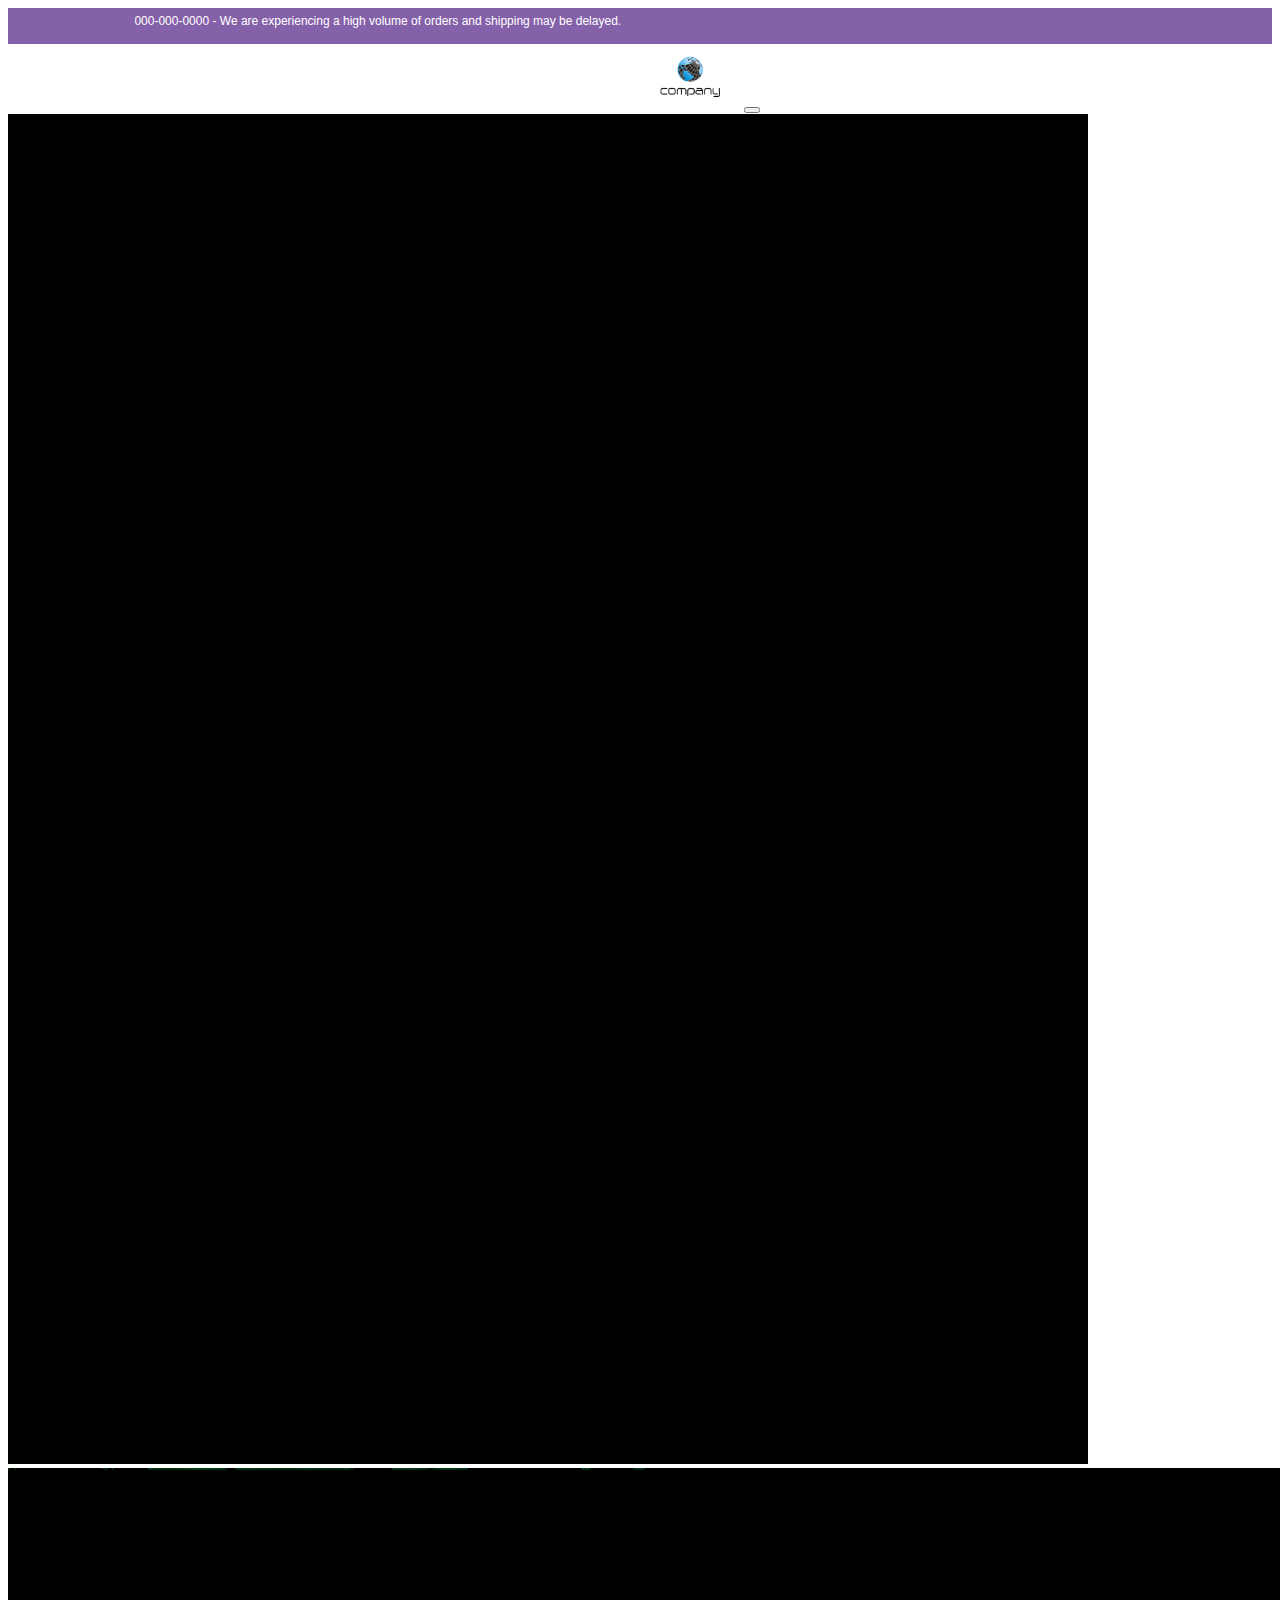
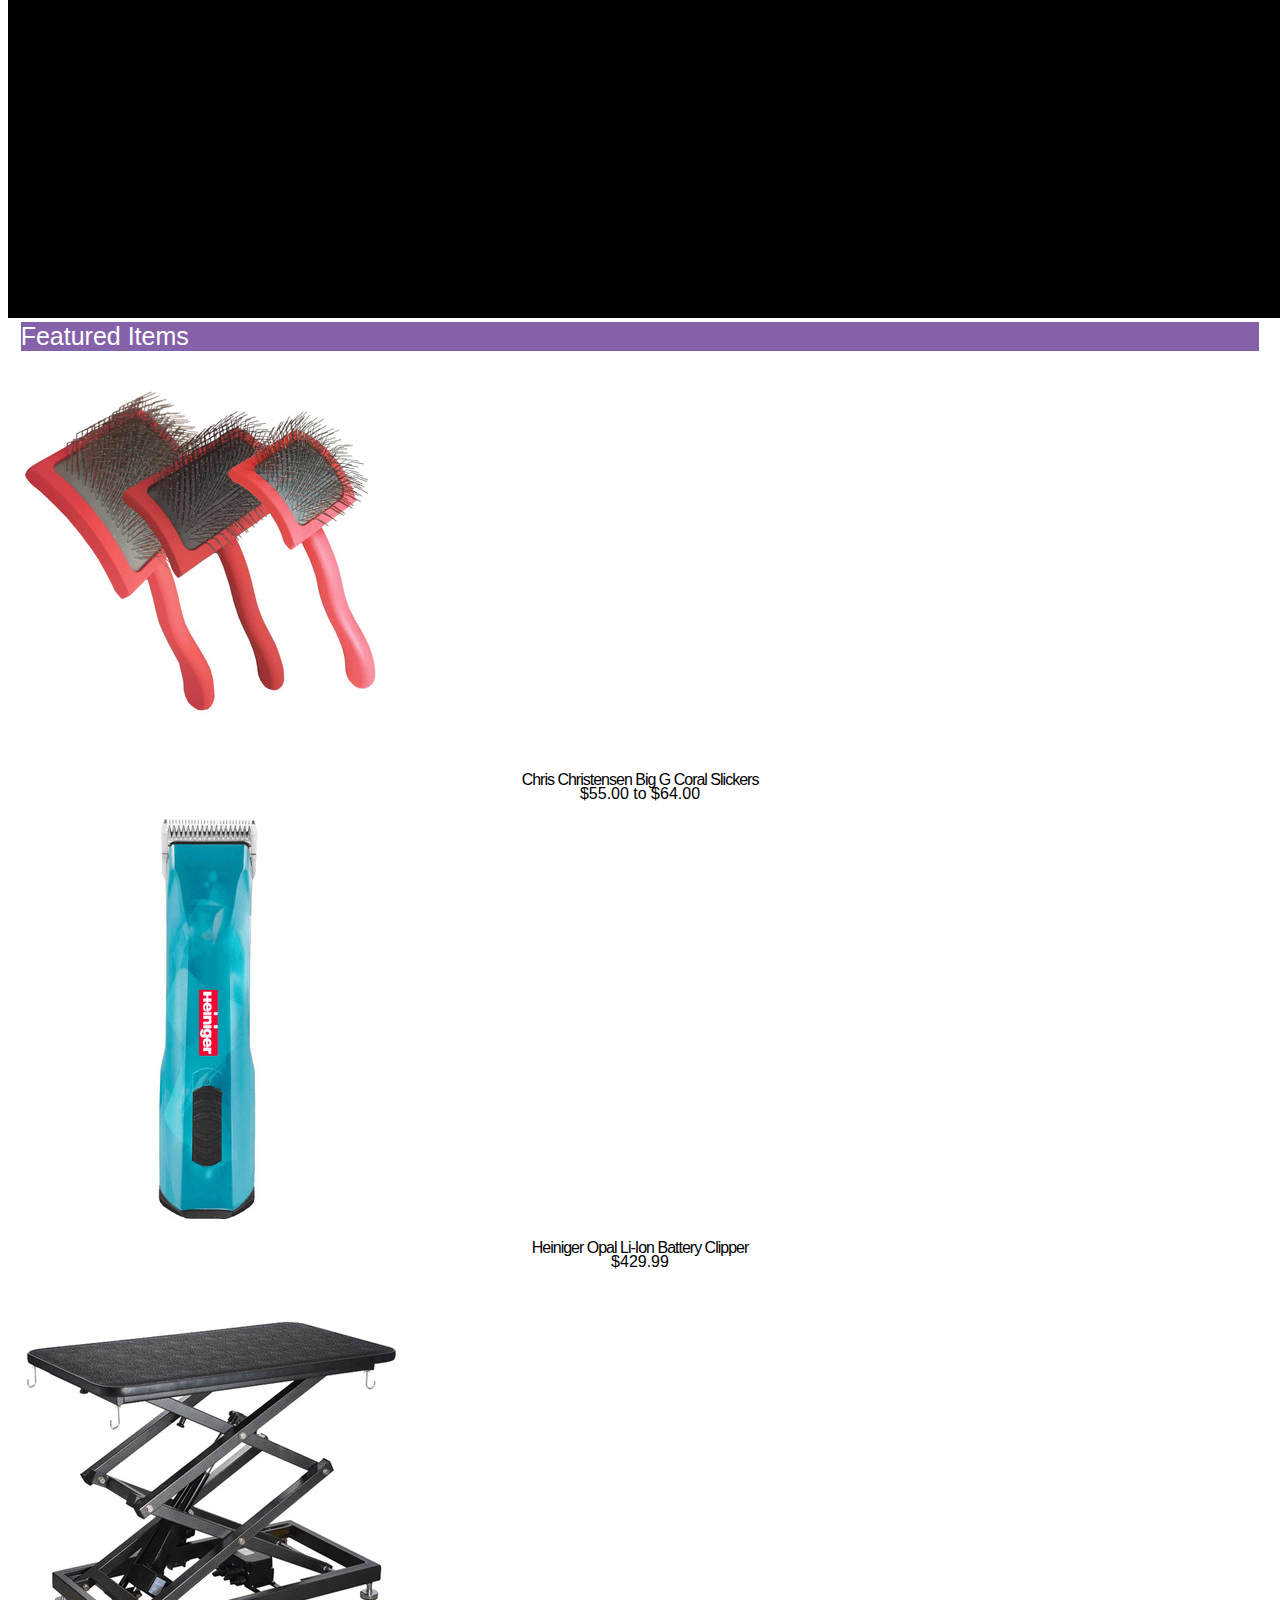
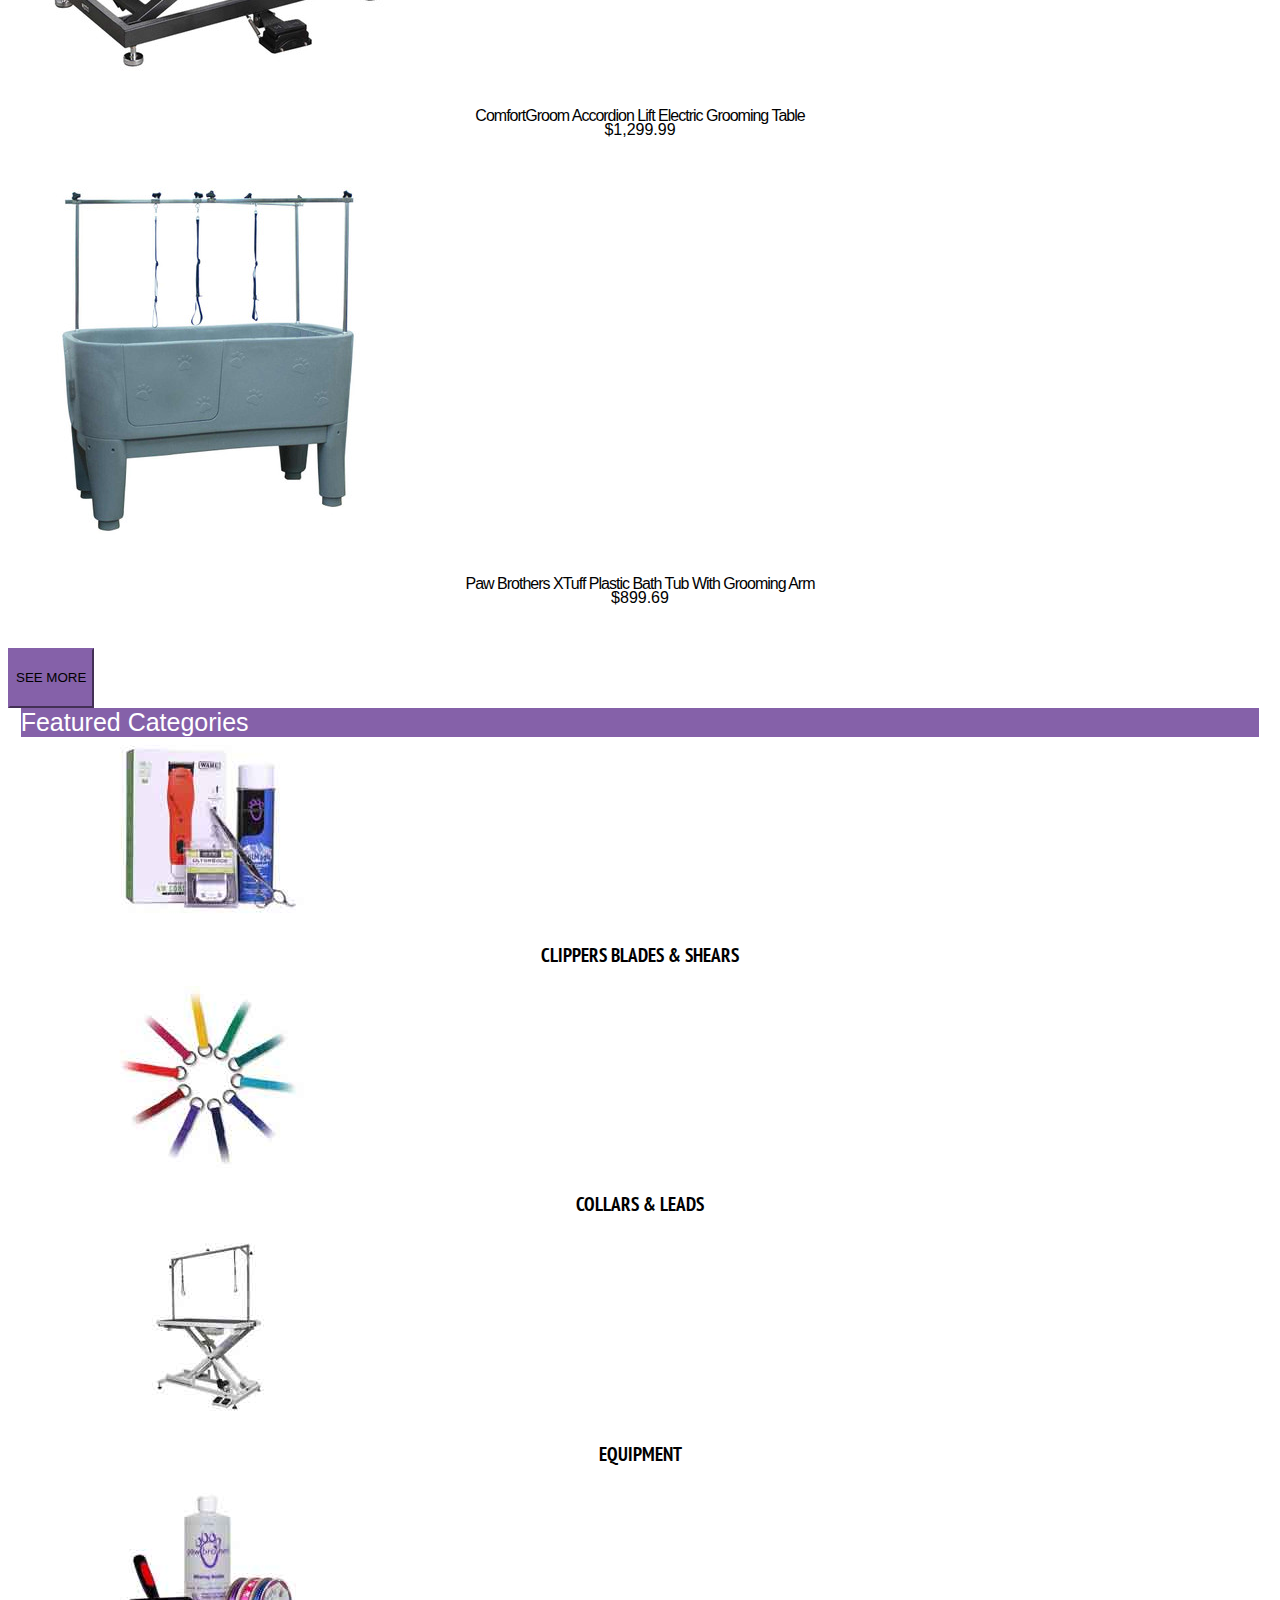
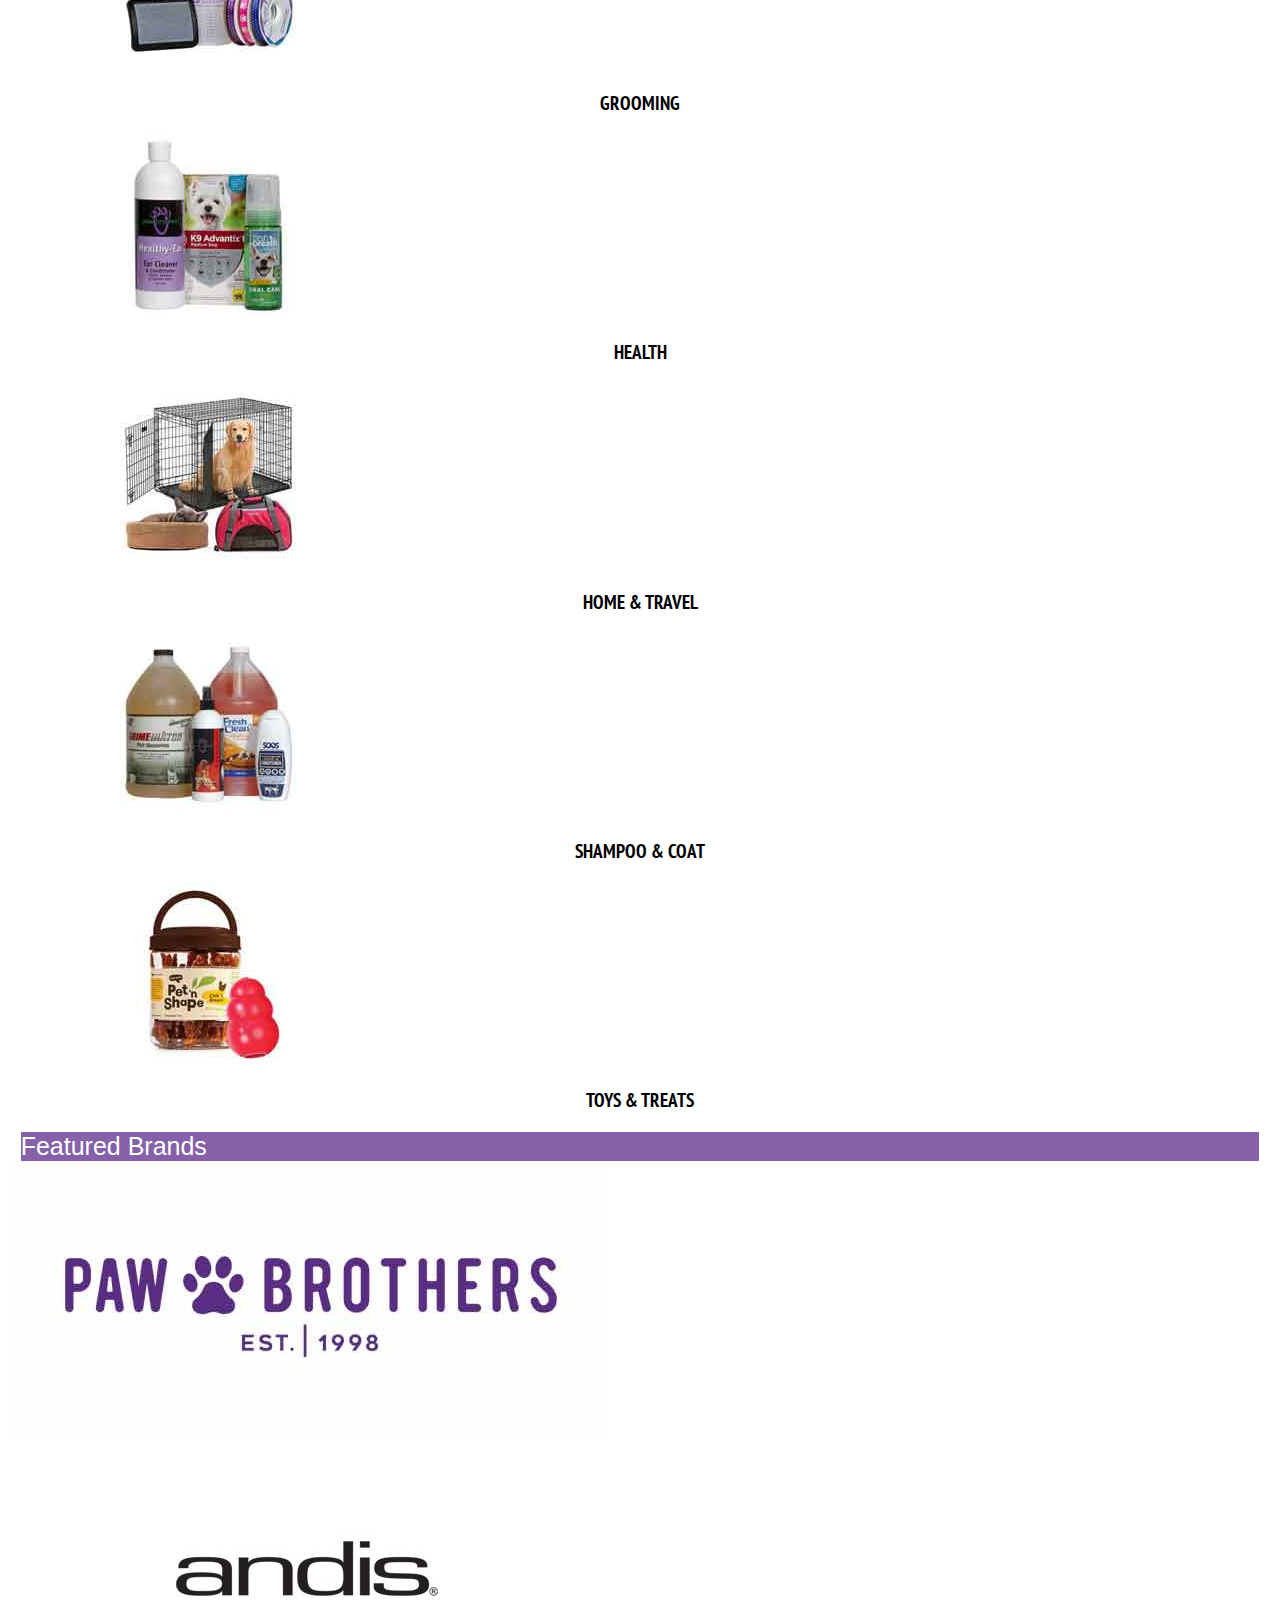
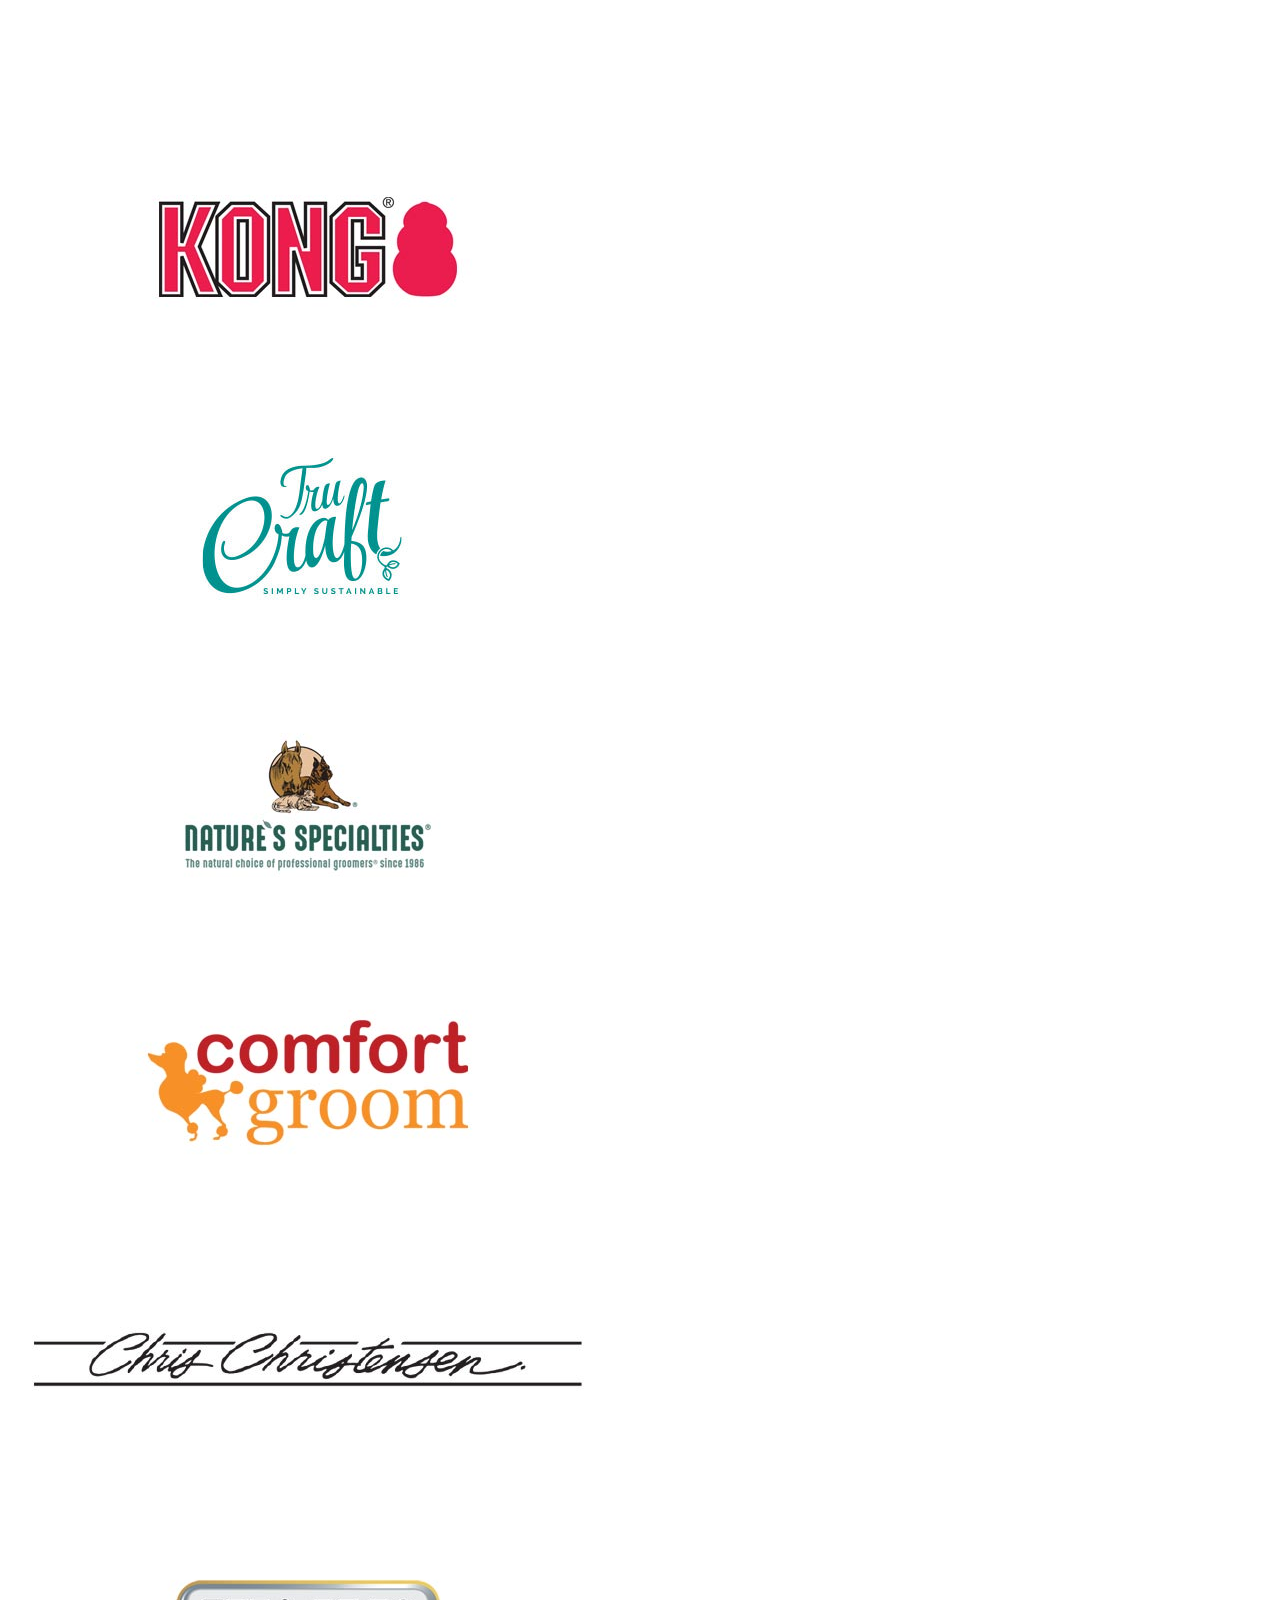
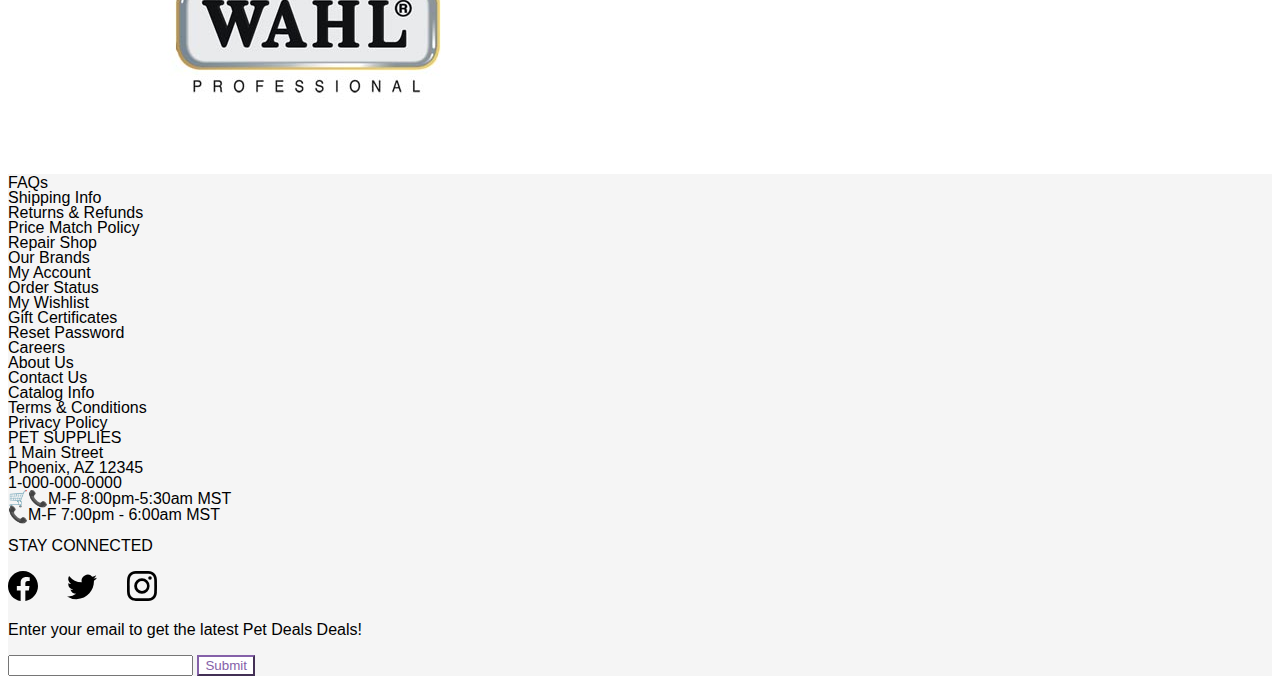
<file: index.html>
<!DOCTYPE html>
<html lang="en">
<head>
    <meta charset="UTF-8">
    <meta http-equiv="X-UA-Compatible" content="IE=edge">
    <meta name="viewport" content="width=device-width, initial-scale=1.0">
    <title>Bryan's Pet Supplies</title>
    <link href="https://cdn.jsdelivr.net/npm/bootstrap@5.0.1/dist/css/bootstrap.min.css" rel="stylesheet" integrity="sha384-+0n0xVW2eSR5OomGNYDnhzAbDsOXxcvSN1TPprVMTNDbiYZCxYbOOl7+AMvyTG2x" crossorigin="anonymous">
    <link rel="stylesheet" href="app.css">
    <link rel="preconnect" href="https://fonts.googleapis.com">
    <link rel="preconnect" href="https://fonts.gstatic.com" crossorigin>
    <link href="https://fonts.googleapis.com/css2?family=PT+Sans+Narrow&display=swap" rel="stylesheet"> 
</head>
<body>
    <div class="container-fluid">
        <div class="row">
            <div id="topBorder" class="col-12">
                000-000-0000 - We are experiencing a high volume of orders and shipping may be delayed.
            </div>
        </div>
    </div>

    <nav class="navbar navbar-expand-lg navbar-light bg-light">
        <a class="navbar-brand" href="#"><img src="images/logo.png" alt="logo"></a>
            
        <button class="navbar-toggler" data-toggle="collapse" data-target="#navLinks" aria-label="Toggle navigation">
            <span class="navbar-toggler-icon"></span>
            </button>

            <div class="collapse navbar-collapse" id="navLinks">
            <ul class="navbar-nav">
                <li class="nav-item">
                <a href="" class="nav-link">Shop</a>
                </li>
                <li class="nav-item">
                <a href="" class="nav-link">Blog</a>
                </li>
                <li class="nav-item">
                <a href="" class="nav-link">Testimonials</a>
                </li>
                <li class="nav-item">
                <a href="" class="nav-link">About Us</a>
                </li>
                <li class="nav-item">
                <a href="" class="nav-link">Contact Us</a>
                </li>
            </ul>
            </div>
    </nav>
    <div class="container-fluid">
        <div class="row">
            <div class="col">
                <img src="images/placeholder-small.png" class="d-block d-sm-none img-fluid mt-3">
                <img src="images/placeholder-big.png" class="d-none d-sm-block img-fluid mt-3">
            </div>
        </div>
        <div class="row">
            <div class="col mt-4 groups">
                Featured Items
            </div>
        </div>
        <div class="row justify-content-xl-around">
            <div class="col-6 col-lg-3 mt-5 col-xl-2">
                <img src="images/scratch.png" class="img-fluid">
                <p class="itemText">Chris Christensen Big G Coral Slickers</p>
                <p class="price">$55.00 to $64.00</p>
            </div>
            <div class="col-6 col-lg-3 mt-5 col-xl-2">
                <img src="images/snip.png" class="img-fluid">
                <p class="itemText">Heiniger Opal Li-Ion Battery Clipper</p>
                <p class="price">$429.99</p>
            </div>
            <div class="col-6 col-lg-3 mt-5 col-xl-2">
                <img src="images/table.png" class="img-fluid">
                <p class="itemText">ComfortGroom Accordion Lift Electric Grooming Table</p>
                <p class="price">$1,299.99</p>
            </div>
            <div class="col-6 col-lg-3 mt-5 col-xl-2">
                <img src="images/bathtub.png" class="img-fluid">
                <p class="itemText">Paw Brothers XTuff Plastic Bath Tub With Grooming Arm</p>
                <p class="price">$899.69</p>
            </div>   
        </div>
        <div class="row">
            <button type="button" class="btn btn-primary seeMore mx-auto justify-content-center">SEE MORE</button>
        </div>
        <div class="row">
            <div class="col mt-4 groups">
                Featured Categories
            </div>
        </div>
        <div class="row">
            <div class="col-10 col-md-3 mt-5 mx-auto">
                <img src="images/clips.png" class="img-fluid">
                <p class="featCategory">CLIPPERS BLADES & SHEARS</p>
            </div>
            <div class="col-10 col-md-3 mt-5 mx-auto">
                <img src="images/collar.png" class="img-fluid">
                <p class="featCategory">COLLARS & LEADS</p>
            </div>
            <div class="col-10 col-md-3 mt-5 mx-auto">
                <img src="images/equipment.png" class="img-fluid">
                <p class="featCategory">EQUIPMENT</p>
            </div>
            <div class="col-10 col-md-3 mt-5 mx-auto">
                <img src="images/groom.png" class="img-fluid">
                <p class="featCategory">GROOMING</p>
            </div>
            <div class="col-10 col-md-3 mt-5 mx-auto">
                <img src="images/health.png" class="img-fluid">
                <p class="featCategory">HEALTH</p>
            </div>
            <div class="col-10 col-md-3 mt-5 mx-auto">
                <img src="images/travel.png" class="img-fluid">
                <p class="featCategory">HOME & TRAVEL</p>
            </div>
            <div class="col-10 col-md-3 mt-5 mx-auto">
                <img src="images/shampoo.png" class="img-fluid">
                <p class="featCategory">SHAMPOO & COAT</p>
            </div>
            <div class="col-10 col-md-3 mt-5 mx-auto">
                <img src="images/toys.png" class="img-fluid">
                <p class="featCategory">TOYS & TREATS</p>
            </div>   
        </div>
        <div class="row">
            <div class="col mt-4 groups">
                Featured Brands
            </div>
        </div>
        <div class="row">
            <div class="col-10 col-md-3 mt-5 mx-auto">
                <img src="images/pawbro.png" class="img-fluid">
            </div>
            <div class="col-10 col-md-3 mt-5 mx-auto">
                <img src="images/andis.png" class="img-fluid">
            </div>
            <div class="col-10 col-md-3 mt-5 mx-auto">
                <img src="images/kong.png" class="img-fluid">
            </div>
            <div class="col-10 col-md-3 mt-5 mx-auto">
                <img src="images/tru.png" class="img-fluid">
            </div>
            <div class="col-10 col-md-3 mt-5 mx-auto">
                <img src="images/nature.png" class="img-fluid">
            </div>
            <div class="col-10 col-md-3 mt-5 mx-auto">
                <img src="images/comfort.png" class="img-fluid">
            </div>
            <div class="col-10 col-md-3 mt-5 mx-auto">
                <img src="images/chris.png" class="img-fluid">
            </div>
            <div class="col-10 col-md-3 mt-5 mx-auto">
                <img src="images/wahl.png" class="img-fluid">
            </div>   
        </div>
        <div class="row extraInfo">
            <div class="col-5 col-md-2 mt-5 bottomItems">
                <p>FAQs</p>
                <p>Shipping Info</p>
                <p>Returns & Refunds</p>
                <p>Price Match Policy</p>
                <p>Repair Shop</p>
                <p>Our Brands</p>
            </div>
            <div class="col-5 col-md-2 mt-5 bottomItems">
                <p>My Account</p>
                <p>Order Status</p>
                <p>My Wishlist</p>
                <p>Gift Certificates</p>
                <p>Reset Password</p>
                <p>Careers</p>
            </div>
            <div class="col-5 col-md-2 mt-5 bottomItems">
                <p>About Us</p>
                <p>Contact Us</p>
                <p>Catalog Info</p>
                <p>Terms & Conditions</p>
                <p>Privacy Policy</p>
            </div>
            <div class="col-5 col-md-2 mt-5 bottomItems">
                <p>PET SUPPLIES</p>
                <p>1 Main Street</p>
                <p>Phoenix, AZ 12345</p>
                <p>1-000-000-0000</p>
                <p>🛒&#128222;M-F 8:00pm-5:30am MST</p>
                <p>&#128222;M-F 7:00pm - 6:00am MST</p>
            </div>
            <div class="col-8 col-md-3 mt-5">
                <p>STAY CONNECTED</p>
                <svg xmlns="http://www.w3.org/2000/svg" width="30px" height="30px" fill="currentColor" class="bi bi-facebook social" viewBox="0 0 16 16">
                    <path d="M16 8.049c0-4.446-3.582-8.05-8-8.05C3.58 0-.002 3.603-.002 8.05c0 4.017 2.926 7.347 6.75 7.951v-5.625h-2.03V8.05H6.75V6.275c0-2.017 1.195-3.131 3.022-3.131.876 0 1.791.157 1.791.157v1.98h-1.009c-.993 0-1.303.621-1.303 1.258v1.51h2.218l-.354 2.326H9.25V16c3.824-.604 6.75-3.934 6.75-7.951z"/>
                  </svg>
                <svg xmlns="http://www.w3.org/2000/svg" width="30px" height="30px" fill="currentColor" class="bi bi-twitter social" viewBox="0 0 16 16">
                    <path d="M5.026 15c6.038 0 9.341-5.003 9.341-9.334 0-.14 0-.282-.006-.422A6.685 6.685 0 0 0 16 3.542a6.658 6.658 0 0 1-1.889.518 3.301 3.301 0 0 0 1.447-1.817 6.533 6.533 0 0 1-2.087.793A3.286 3.286 0 0 0 7.875 6.03a9.325 9.325 0 0 1-6.767-3.429 3.289 3.289 0 0 0 1.018 4.382A3.323 3.323 0 0 1 .64 6.575v.045a3.288 3.288 0 0 0 2.632 3.218 3.203 3.203 0 0 1-.865.115 3.23 3.23 0 0 1-.614-.057 3.283 3.283 0 0 0 3.067 2.277A6.588 6.588 0 0 1 .78 13.58a6.32 6.32 0 0 1-.78-.045A9.344 9.344 0 0 0 5.026 15z"/>
                  </svg>
                <svg xmlns="http://www.w3.org/2000/svg" width="30px" height="30px" fill="currentColor" class="bi bi-instagram social" viewBox="0 0 16 16">
                    <path d="M8 0C5.829 0 5.556.01 4.703.048 3.85.088 3.269.222 2.76.42a3.917 3.917 0 0 0-1.417.923A3.927 3.927 0 0 0 .42 2.76C.222 3.268.087 3.85.048 4.7.01 5.555 0 5.827 0 8.001c0 2.172.01 2.444.048 3.297.04.852.174 1.433.372 1.942.205.526.478.972.923 1.417.444.445.89.719 1.416.923.51.198 1.09.333 1.942.372C5.555 15.99 5.827 16 8 16s2.444-.01 3.298-.048c.851-.04 1.434-.174 1.943-.372a3.916 3.916 0 0 0 1.416-.923c.445-.445.718-.891.923-1.417.197-.509.332-1.09.372-1.942C15.99 10.445 16 10.173 16 8s-.01-2.445-.048-3.299c-.04-.851-.175-1.433-.372-1.941a3.926 3.926 0 0 0-.923-1.417A3.911 3.911 0 0 0 13.24.42c-.51-.198-1.092-.333-1.943-.372C10.443.01 10.172 0 7.998 0h.003zm-.717 1.442h.718c2.136 0 2.389.007 3.232.046.78.035 1.204.166 1.486.275.373.145.64.319.92.599.28.28.453.546.598.92.11.281.24.705.275 1.485.039.843.047 1.096.047 3.231s-.008 2.389-.047 3.232c-.035.78-.166 1.203-.275 1.485a2.47 2.47 0 0 1-.599.919c-.28.28-.546.453-.92.598-.28.11-.704.24-1.485.276-.843.038-1.096.047-3.232.047s-2.39-.009-3.233-.047c-.78-.036-1.203-.166-1.485-.276a2.478 2.478 0 0 1-.92-.598 2.48 2.48 0 0 1-.6-.92c-.109-.281-.24-.705-.275-1.485-.038-.843-.046-1.096-.046-3.233 0-2.136.008-2.388.046-3.231.036-.78.166-1.204.276-1.486.145-.373.319-.64.599-.92.28-.28.546-.453.92-.598.282-.11.705-.24 1.485-.276.738-.034 1.024-.044 2.515-.045v.002zm4.988 1.328a.96.96 0 1 0 0 1.92.96.96 0 0 0 0-1.92zm-4.27 1.122a4.109 4.109 0 1 0 0 8.217 4.109 4.109 0 0 0 0-8.217zm0 1.441a2.667 2.667 0 1 1 0 5.334 2.667 2.667 0 0 1 0-5.334z"/>
                  </svg>
                <p class="mt-3">Enter your email to get the latest Pet Deals Deals!</p>
                <form>
                    <div class="form-group">
                      <input type="email" class="form-control" id="exampleInputEmail1" aria-describedby="emailHelp">
                    <button type="submit" class="btn btn-primary submitButton mt-2 mb-3">Submit</button>
                    </div>
                </form>
            </div>
        </div>
    </div>
    <script src="https://code.jquery.com/jquery-3.3.1.slim.min.js" integrity="sha384-q8i/X+965DzO0rT7abK41JStQIAqVgRVzpbzo5smXKp4YfRvH+8abtTE1Pi6jizo" crossorigin="anonymous"></script>
<script src="https://cdnjs.cloudflare.com/ajax/libs/popper.js/1.14.7/umd/popper.min.js" integrity="sha384-UO2eT0CpHqdSJQ6hJty5KVphtPhzWj9WO1clHTMGa3JDZwrnQq4sF86dIHNDz0W1" crossorigin="anonymous"></script>
<script src="https://stackpath.bootstrapcdn.com/bootstrap/4.3.1/js/bootstrap.min.js" integrity="sha384-JjSmVgyd0p3pXB1rRibZUAYoIIy6OrQ6VrjIEaFf/nJGzIxFDsf4x0xIM+B07jRM" crossorigin="anonymous"></script>
</body>
</html>
</file>
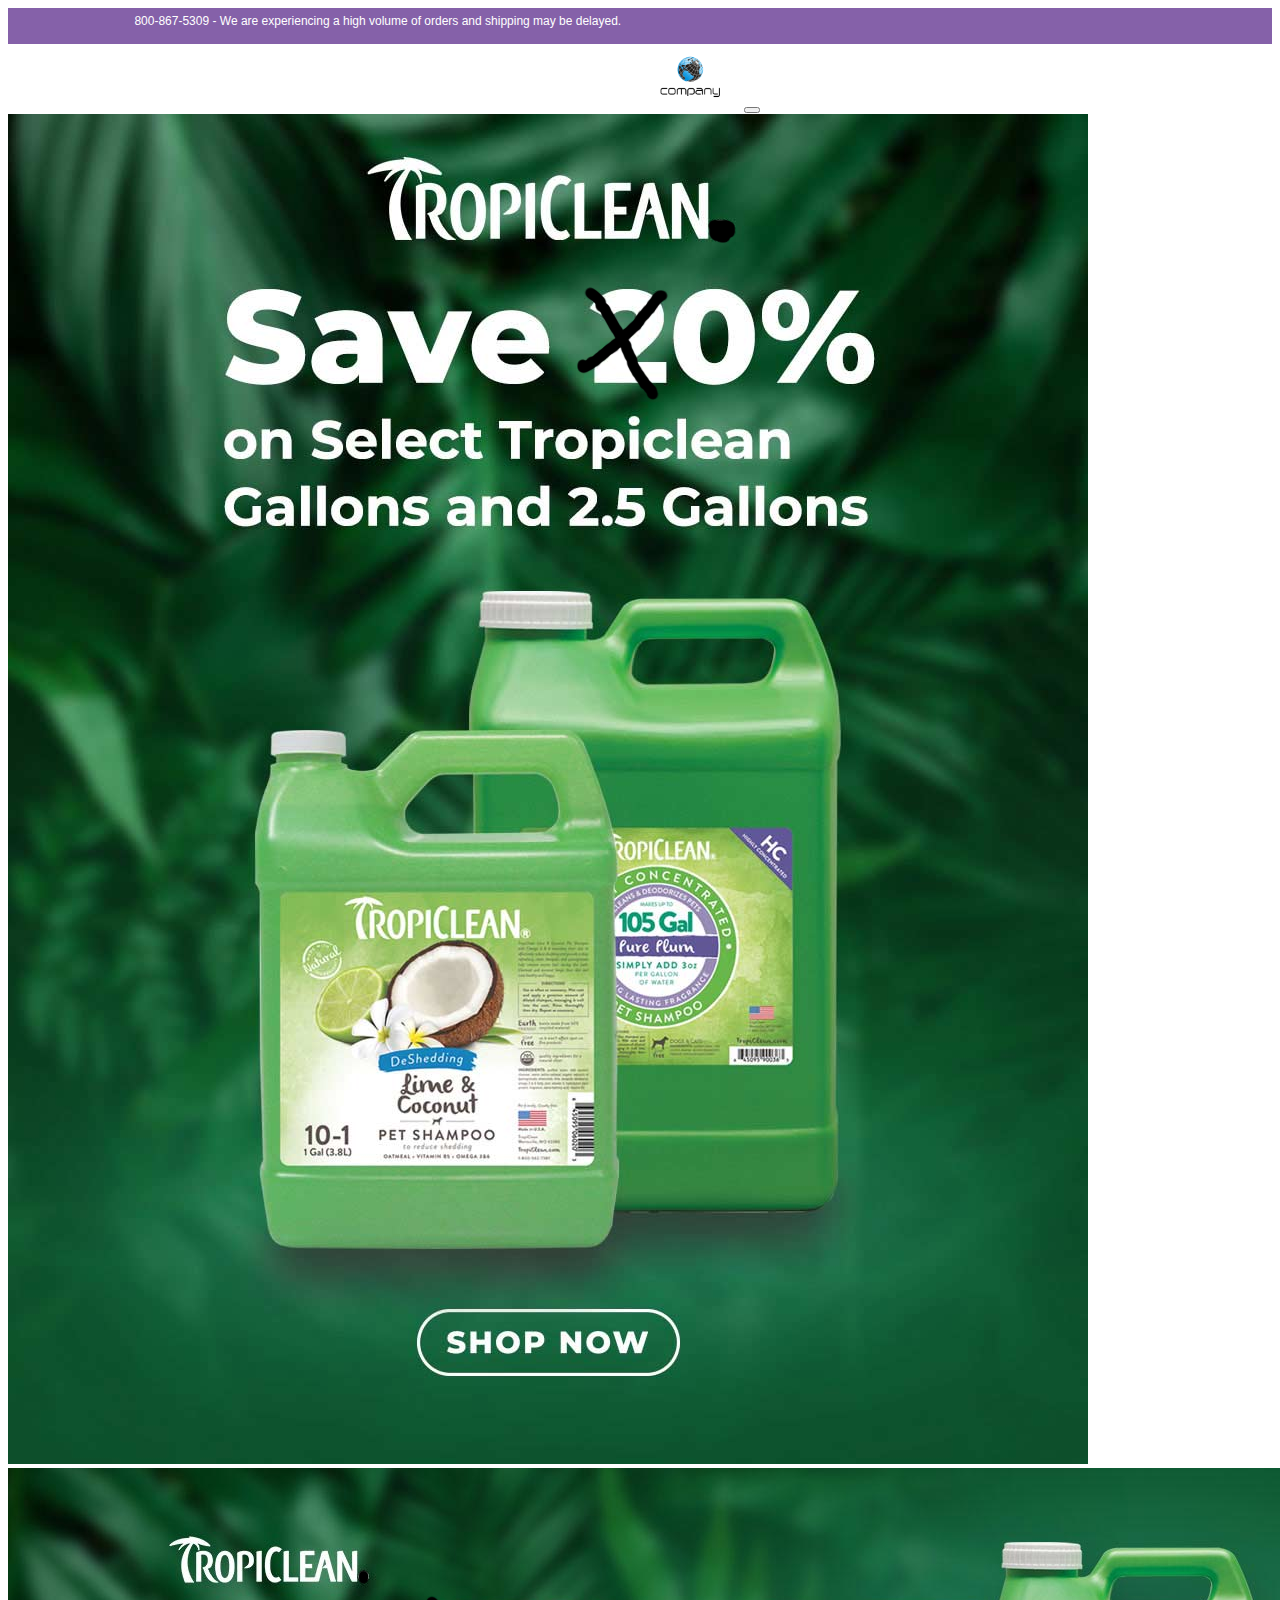
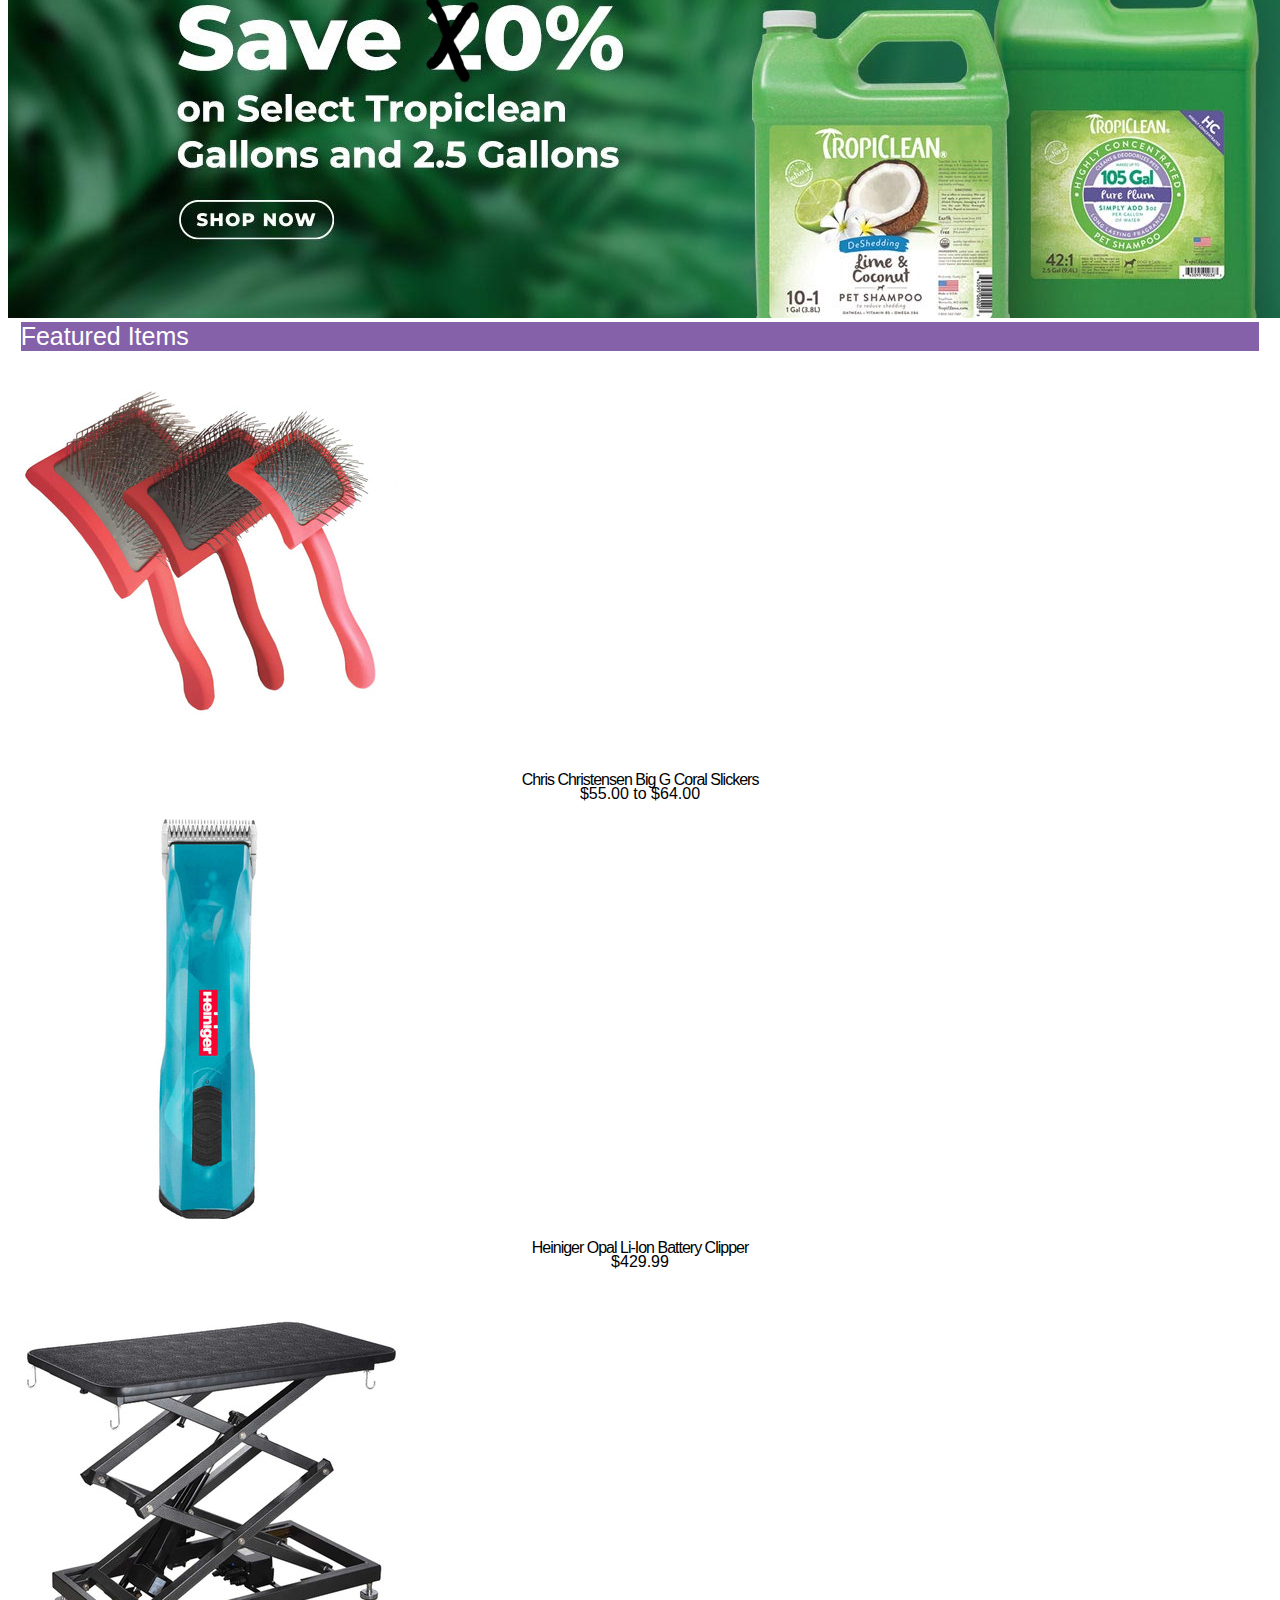
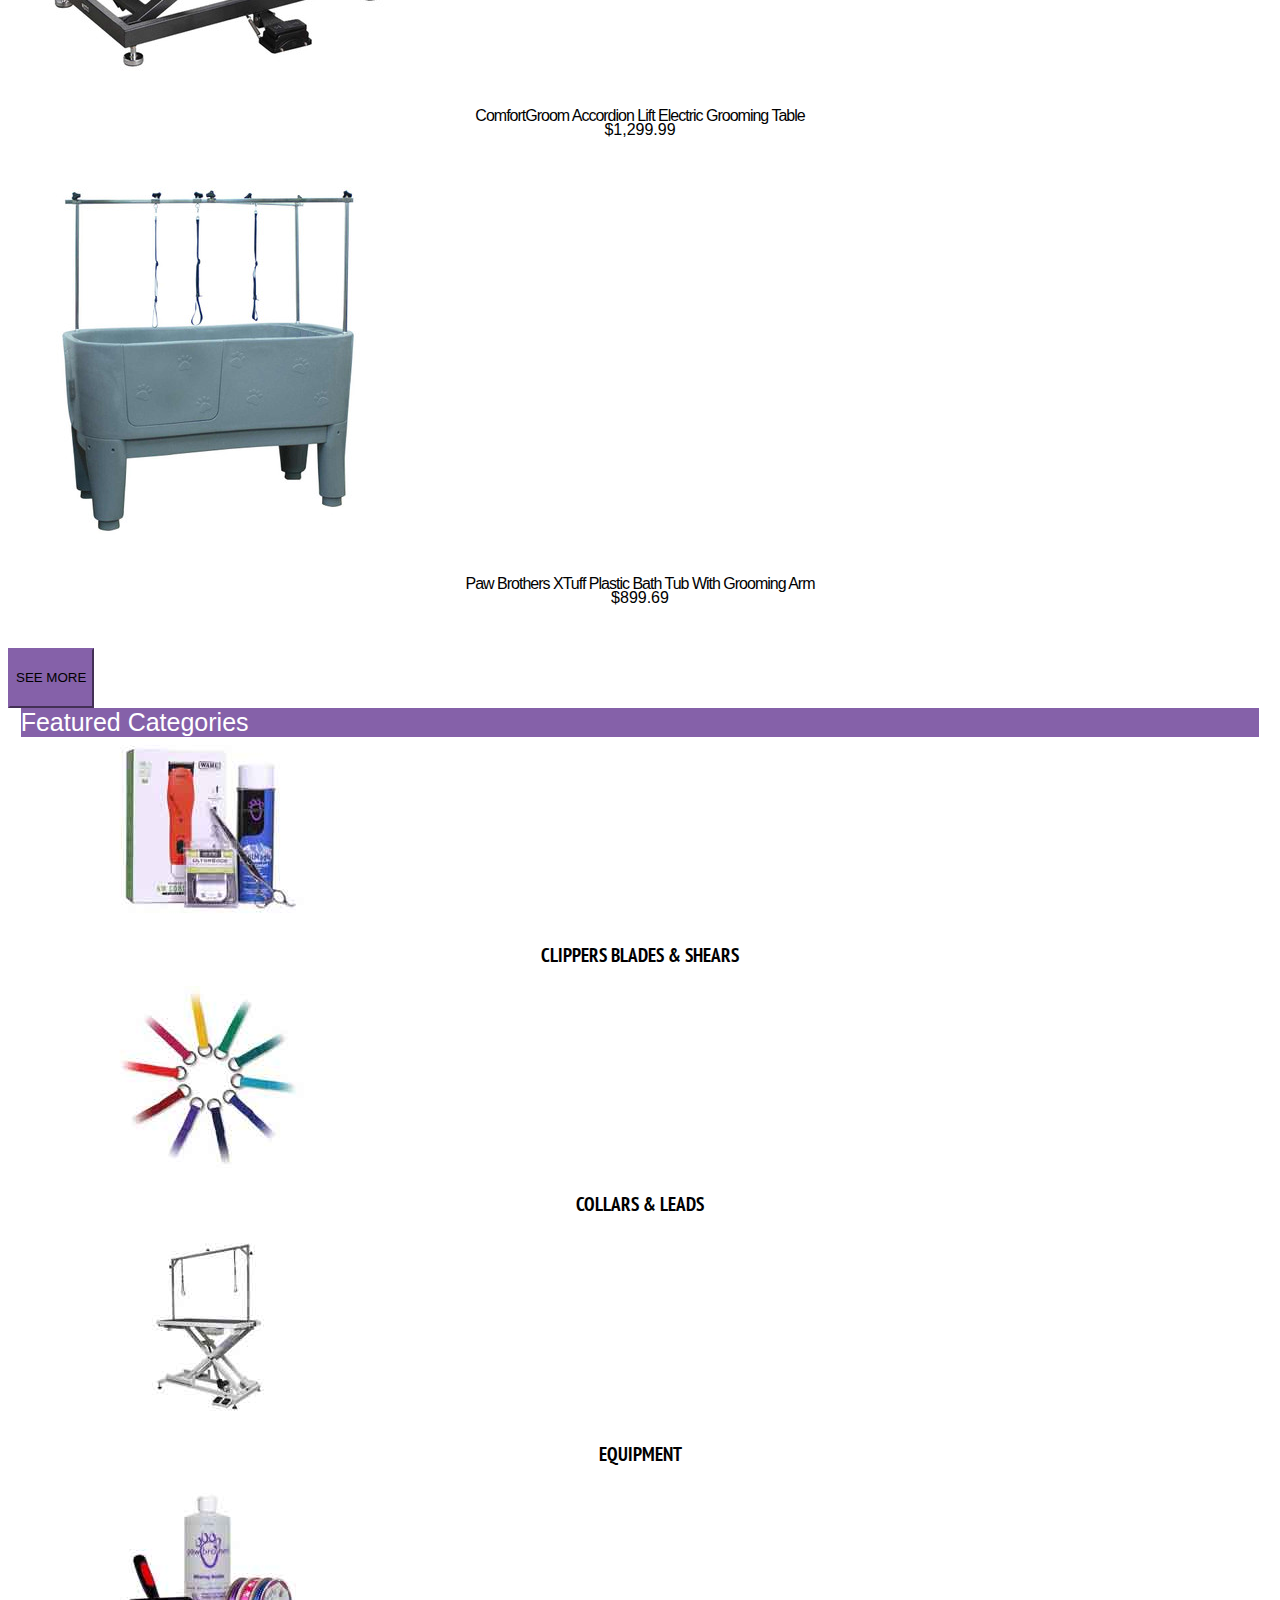
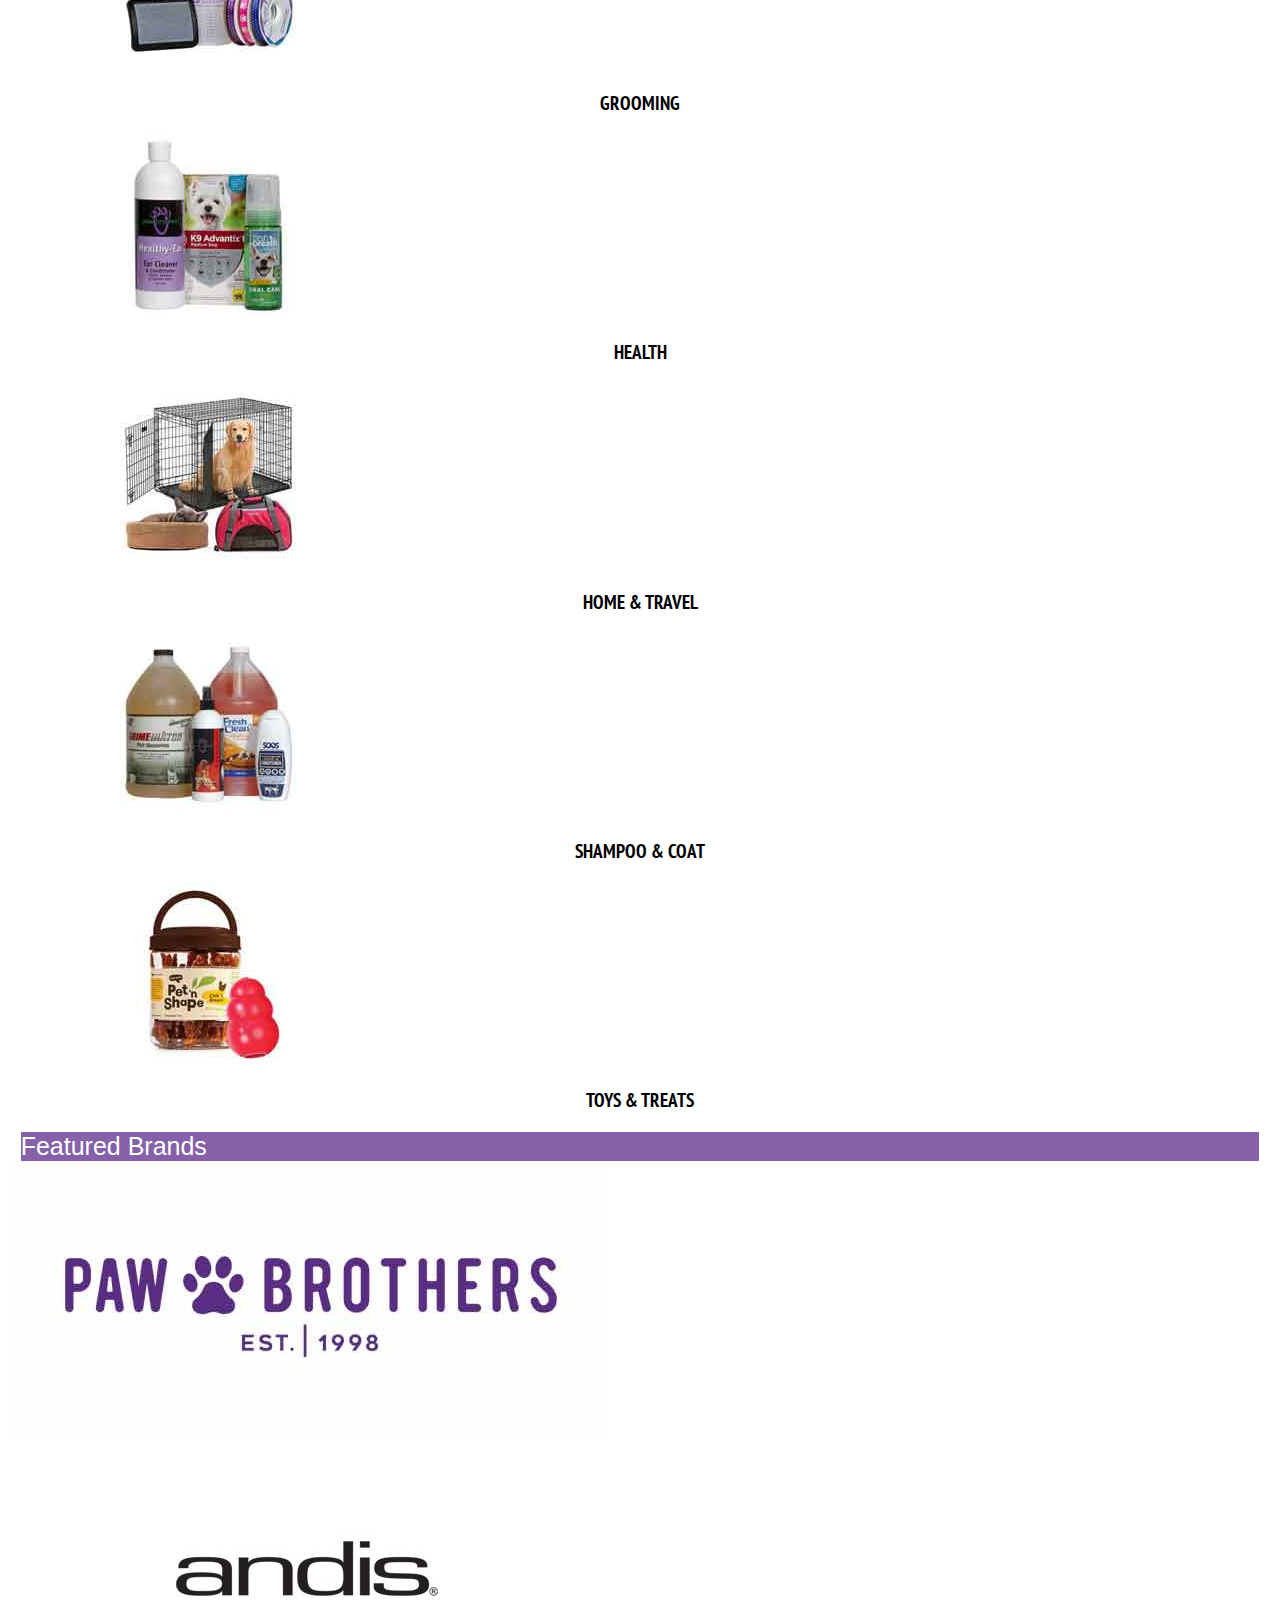
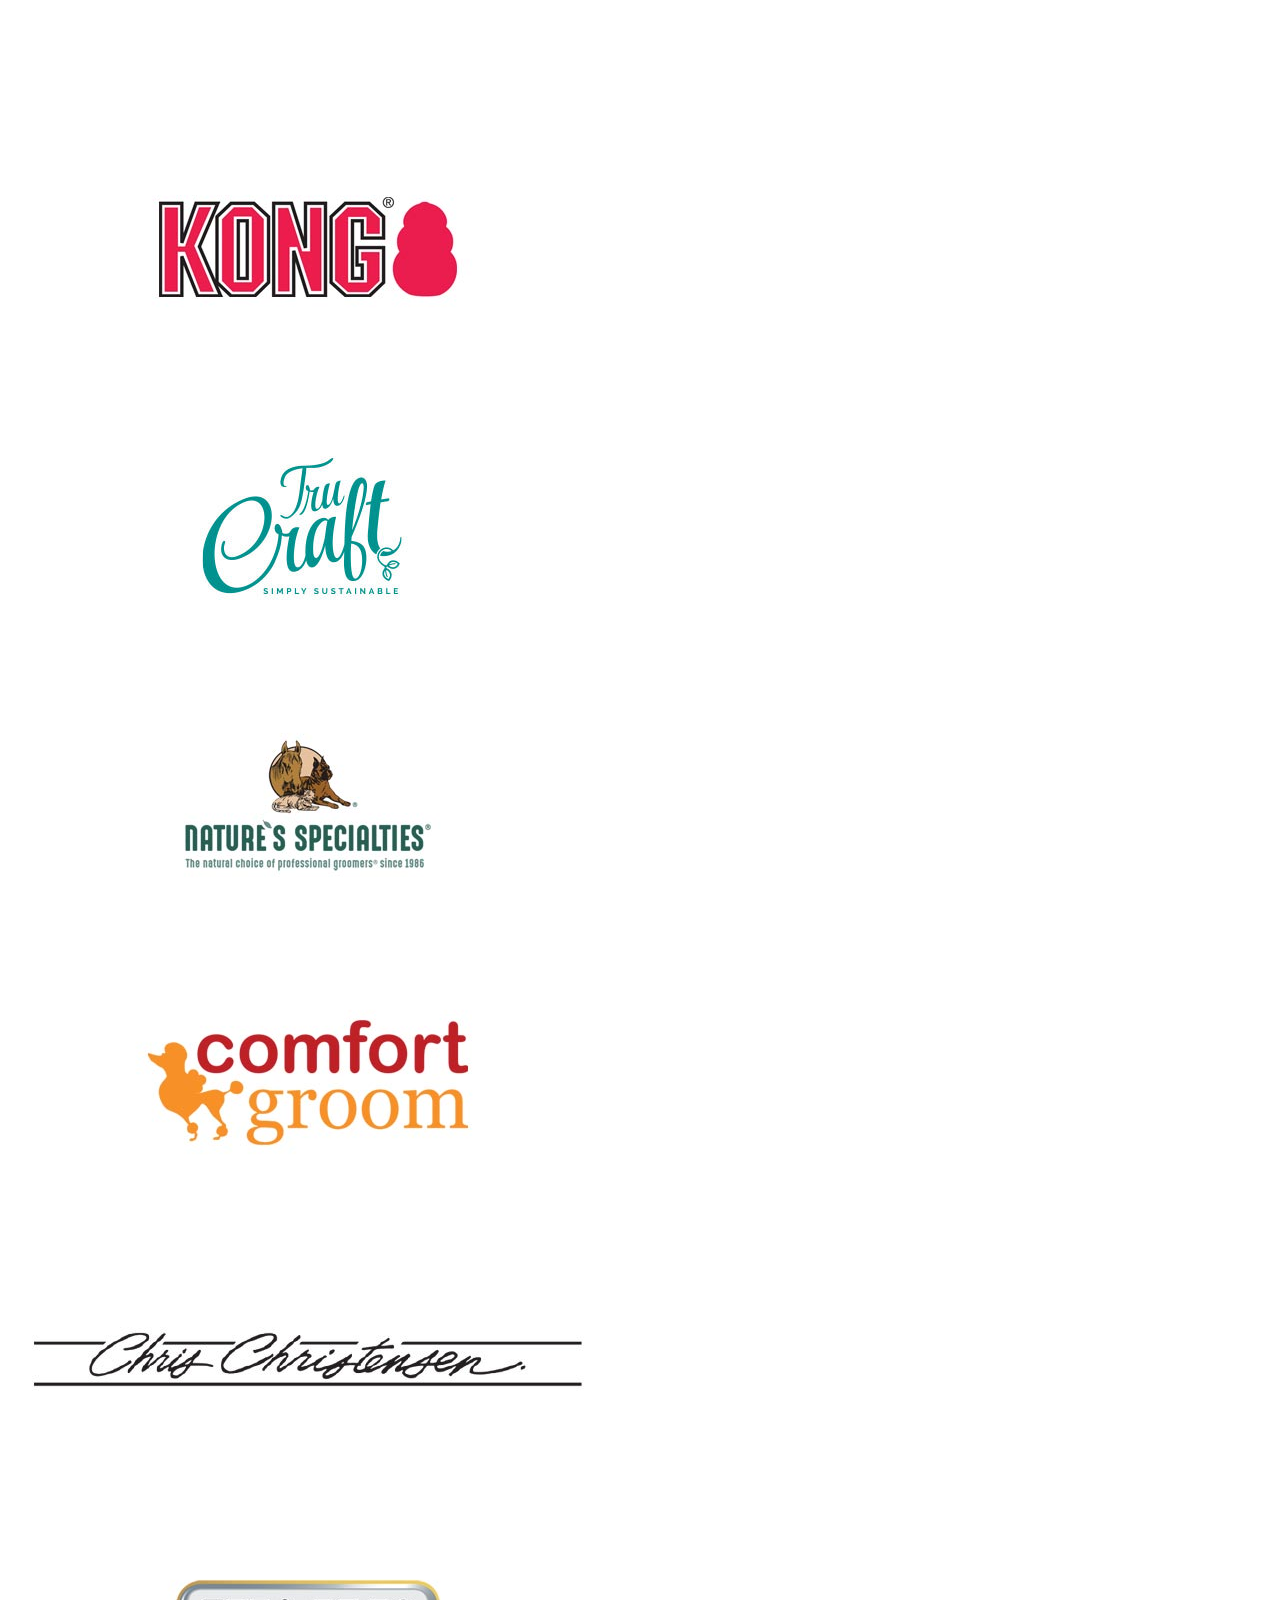
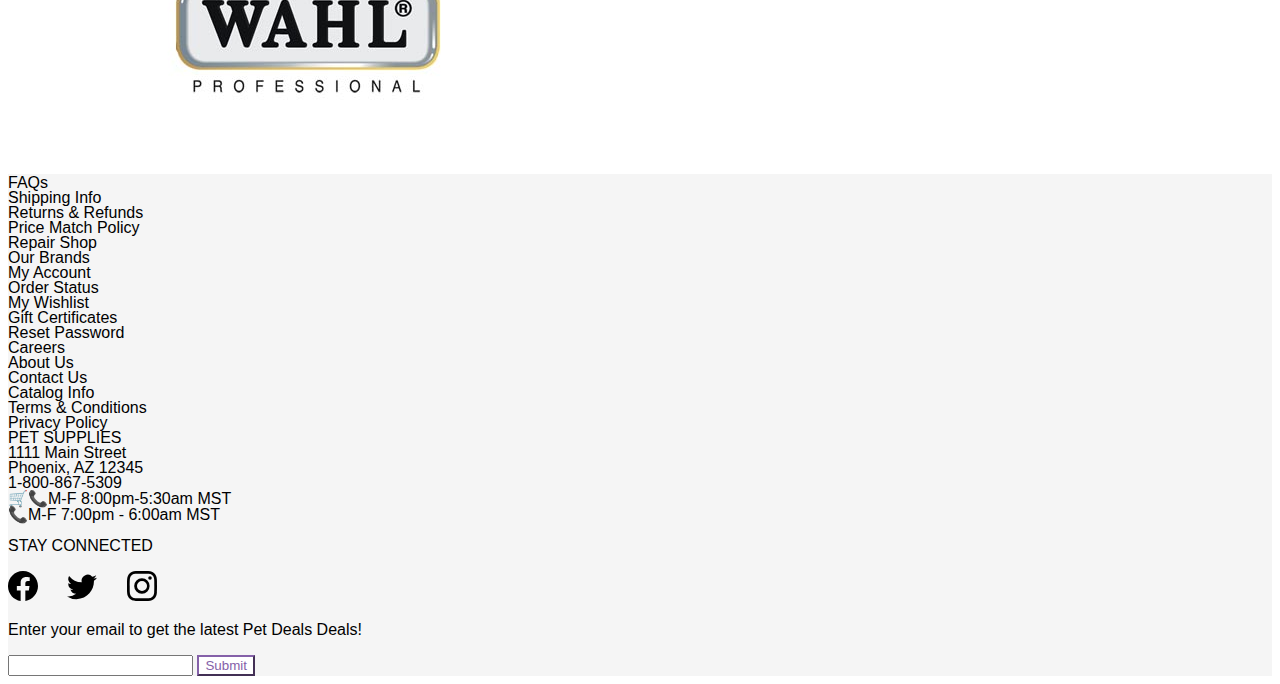
<file: Website - Portfolio/index.html>
<!DOCTYPE html>
<html lang="en">
<head>
    <meta charset="UTF-8">
    <meta http-equiv="X-UA-Compatible" content="IE=edge">
    <meta name="viewport" content="width=device-width, initial-scale=1.0">
    <title>Bryan's Pet Supplies</title>
    <link href="https://cdn.jsdelivr.net/npm/bootstrap@5.0.1/dist/css/bootstrap.min.css" rel="stylesheet" integrity="sha384-+0n0xVW2eSR5OomGNYDnhzAbDsOXxcvSN1TPprVMTNDbiYZCxYbOOl7+AMvyTG2x" crossorigin="anonymous">
    <link rel="stylesheet" href="app.css">
    <link rel="preconnect" href="https://fonts.googleapis.com">
    <link rel="preconnect" href="https://fonts.gstatic.com" crossorigin>
    <link href="https://fonts.googleapis.com/css2?family=PT+Sans+Narrow&display=swap" rel="stylesheet"> 
</head>
<body>
    <div class="container-fluid">
        <div class="row">
            <div id="topBorder" class="col-12">
                800-867-5309 - We are experiencing a high volume of orders and shipping may be delayed.
            </div>
        </div>
    </div>

    <nav class="navbar navbar-expand-lg navbar-light bg-light">
        <a class="navbar-brand" href="#"><img src="logo.png" alt="logo"></a>
            
        <button class="navbar-toggler" data-toggle="collapse" data-target="#navLinks" aria-label="Toggle navigation">
            <span class="navbar-toggler-icon"></span>
            </button>

            <div class="collapse navbar-collapse" id="navLinks">
            <ul class="navbar-nav">
                <li class="nav-item">
                <a href="" class="nav-link">Shop</a>
                </li>
                <li class="nav-item">
                <a href="" class="nav-link">Blog</a>
                </li>
                <li class="nav-item">
                <a href="" class="nav-link">Testimonials</a>
                </li>
                <li class="nav-item">
                <a href="" class="nav-link">About Us</a>
                </li>
                <li class="nav-item">
                <a href="" class="nav-link">Contact Us</a>
                </li>
            </ul>
            </div>
    </nav>
    <div class="container-fluid">
        <div class="row">
            <div class="col">
                <img src="tropi-small.png" class="d-block d-sm-none img-fluid mt-3">
                <img src="tropi-big.png" class="d-none d-sm-block img-fluid mt-3">
            </div>
        </div>
        <div class="row">
            <div class="col mt-4 groups">
                Featured Items
            </div>
        </div>
        <div class="row justify-content-xl-around">
            <div class="col-6 col-lg-3 mt-5 col-xl-2">
                <img src="scratch.png" class="img-fluid">
                <p class="itemText">Chris Christensen Big G Coral Slickers</p>
                <p class="price">$55.00 to $64.00</p>
            </div>
            <div class="col-6 col-lg-3 mt-5 col-xl-2">
                <img src="snip.png" class="img-fluid">
                <p class="itemText">Heiniger Opal Li-Ion Battery Clipper</p>
                <p class="price">$429.99</p>
            </div>
            <div class="col-6 col-lg-3 mt-5 col-xl-2">
                <img src="table.png" class="img-fluid">
                <p class="itemText">ComfortGroom Accordion Lift Electric Grooming Table</p>
                <p class="price">$1,299.99</p>
            </div>
            <div class="col-6 col-lg-3 mt-5 col-xl-2">
                <img src="bathtub.png" class="img-fluid">
                <p class="itemText">Paw Brothers XTuff Plastic Bath Tub With Grooming Arm</p>
                <p class="price">$899.69</p>
            </div>   
        </div>
        <div class="row">
            <button type="button" class="btn btn-primary seeMore mx-auto justify-content-center">SEE MORE</button>
        </div>
        <div class="row">
            <div class="col mt-4 groups">
                Featured Categories
            </div>
        </div>
        <div class="row">
            <div class="col-10 col-md-3 mt-5 mx-auto">
                <img src="clips.png" class="img-fluid">
                <p class="featCategory">CLIPPERS BLADES & SHEARS</p>
            </div>
            <div class="col-10 col-md-3 mt-5 mx-auto">
                <img src="collar.png" class="img-fluid">
                <p class="featCategory">COLLARS & LEADS</p>
            </div>
            <div class="col-10 col-md-3 mt-5 mx-auto">
                <img src="equipment.png" class="img-fluid">
                <p class="featCategory">EQUIPMENT</p>
            </div>
            <div class="col-10 col-md-3 mt-5 mx-auto">
                <img src="groom.png" class="img-fluid">
                <p class="featCategory">GROOMING</p>
            </div>
            <div class="col-10 col-md-3 mt-5 mx-auto">
                <img src="health.png" class="img-fluid">
                <p class="featCategory">HEALTH</p>
            </div>
            <div class="col-10 col-md-3 mt-5 mx-auto">
                <img src="travel.png" class="img-fluid">
                <p class="featCategory">HOME & TRAVEL</p>
            </div>
            <div class="col-10 col-md-3 mt-5 mx-auto">
                <img src="shampoo.png" class="img-fluid">
                <p class="featCategory">SHAMPOO & COAT</p>
            </div>
            <div class="col-10 col-md-3 mt-5 mx-auto">
                <img src="toys.png" class="img-fluid">
                <p class="featCategory">TOYS & TREATS</p>
            </div>   
        </div>
        <div class="row">
            <div class="col mt-4 groups">
                Featured Brands
            </div>
        </div>
        <div class="row">
            <div class="col-10 col-md-3 mt-5 mx-auto">
                <img src="pawbro.png" class="img-fluid">
            </div>
            <div class="col-10 col-md-3 mt-5 mx-auto">
                <img src="andis.png" class="img-fluid">
            </div>
            <div class="col-10 col-md-3 mt-5 mx-auto">
                <img src="kong.png" class="img-fluid">
            </div>
            <div class="col-10 col-md-3 mt-5 mx-auto">
                <img src="tru.png" class="img-fluid">
            </div>
            <div class="col-10 col-md-3 mt-5 mx-auto">
                <img src="nature.png" class="img-fluid">
            </div>
            <div class="col-10 col-md-3 mt-5 mx-auto">
                <img src="comfort.png" class="img-fluid">
            </div>
            <div class="col-10 col-md-3 mt-5 mx-auto">
                <img src="chris.png" class="img-fluid">
            </div>
            <div class="col-10 col-md-3 mt-5 mx-auto">
                <img src="wahl.png" class="img-fluid">
            </div>   
        </div>
        <div class="row extraInfo">
            <div class="col-5 col-md-2 mt-5 bottomItems">
                <p>FAQs</p>
                <p>Shipping Info</p>
                <p>Returns & Refunds</p>
                <p>Price Match Policy</p>
                <p>Repair Shop</p>
                <p>Our Brands</p>
            </div>
            <div class="col-5 col-md-2 mt-5 bottomItems">
                <p>My Account</p>
                <p>Order Status</p>
                <p>My Wishlist</p>
                <p>Gift Certificates</p>
                <p>Reset Password</p>
                <p>Careers</p>
            </div>
            <div class="col-5 col-md-2 mt-5 bottomItems">
                <p>About Us</p>
                <p>Contact Us</p>
                <p>Catalog Info</p>
                <p>Terms & Conditions</p>
                <p>Privacy Policy</p>
            </div>
            <div class="col-5 col-md-2 mt-5 bottomItems">
                <p>PET SUPPLIES</p>
                <p>1111 Main Street</p>
                <p>Phoenix, AZ 12345</p>
                <p>1-800-867-5309</p>
                <p>🛒&#128222;M-F 8:00pm-5:30am MST</p>
                <p>&#128222;M-F 7:00pm - 6:00am MST</p>
            </div>
            <div class="col-8 col-md-3 mt-5">
                <p>STAY CONNECTED</p>
                <svg xmlns="http://www.w3.org/2000/svg" width="30px" height="30px" fill="currentColor" class="bi bi-facebook social" viewBox="0 0 16 16">
                    <path d="M16 8.049c0-4.446-3.582-8.05-8-8.05C3.58 0-.002 3.603-.002 8.05c0 4.017 2.926 7.347 6.75 7.951v-5.625h-2.03V8.05H6.75V6.275c0-2.017 1.195-3.131 3.022-3.131.876 0 1.791.157 1.791.157v1.98h-1.009c-.993 0-1.303.621-1.303 1.258v1.51h2.218l-.354 2.326H9.25V16c3.824-.604 6.75-3.934 6.75-7.951z"/>
                  </svg>
                <svg xmlns="http://www.w3.org/2000/svg" width="30px" height="30px" fill="currentColor" class="bi bi-twitter social" viewBox="0 0 16 16">
                    <path d="M5.026 15c6.038 0 9.341-5.003 9.341-9.334 0-.14 0-.282-.006-.422A6.685 6.685 0 0 0 16 3.542a6.658 6.658 0 0 1-1.889.518 3.301 3.301 0 0 0 1.447-1.817 6.533 6.533 0 0 1-2.087.793A3.286 3.286 0 0 0 7.875 6.03a9.325 9.325 0 0 1-6.767-3.429 3.289 3.289 0 0 0 1.018 4.382A3.323 3.323 0 0 1 .64 6.575v.045a3.288 3.288 0 0 0 2.632 3.218 3.203 3.203 0 0 1-.865.115 3.23 3.23 0 0 1-.614-.057 3.283 3.283 0 0 0 3.067 2.277A6.588 6.588 0 0 1 .78 13.58a6.32 6.32 0 0 1-.78-.045A9.344 9.344 0 0 0 5.026 15z"/>
                  </svg>
                <svg xmlns="http://www.w3.org/2000/svg" width="30px" height="30px" fill="currentColor" class="bi bi-instagram social" viewBox="0 0 16 16">
                    <path d="M8 0C5.829 0 5.556.01 4.703.048 3.85.088 3.269.222 2.76.42a3.917 3.917 0 0 0-1.417.923A3.927 3.927 0 0 0 .42 2.76C.222 3.268.087 3.85.048 4.7.01 5.555 0 5.827 0 8.001c0 2.172.01 2.444.048 3.297.04.852.174 1.433.372 1.942.205.526.478.972.923 1.417.444.445.89.719 1.416.923.51.198 1.09.333 1.942.372C5.555 15.99 5.827 16 8 16s2.444-.01 3.298-.048c.851-.04 1.434-.174 1.943-.372a3.916 3.916 0 0 0 1.416-.923c.445-.445.718-.891.923-1.417.197-.509.332-1.09.372-1.942C15.99 10.445 16 10.173 16 8s-.01-2.445-.048-3.299c-.04-.851-.175-1.433-.372-1.941a3.926 3.926 0 0 0-.923-1.417A3.911 3.911 0 0 0 13.24.42c-.51-.198-1.092-.333-1.943-.372C10.443.01 10.172 0 7.998 0h.003zm-.717 1.442h.718c2.136 0 2.389.007 3.232.046.78.035 1.204.166 1.486.275.373.145.64.319.92.599.28.28.453.546.598.92.11.281.24.705.275 1.485.039.843.047 1.096.047 3.231s-.008 2.389-.047 3.232c-.035.78-.166 1.203-.275 1.485a2.47 2.47 0 0 1-.599.919c-.28.28-.546.453-.92.598-.28.11-.704.24-1.485.276-.843.038-1.096.047-3.232.047s-2.39-.009-3.233-.047c-.78-.036-1.203-.166-1.485-.276a2.478 2.478 0 0 1-.92-.598 2.48 2.48 0 0 1-.6-.92c-.109-.281-.24-.705-.275-1.485-.038-.843-.046-1.096-.046-3.233 0-2.136.008-2.388.046-3.231.036-.78.166-1.204.276-1.486.145-.373.319-.64.599-.92.28-.28.546-.453.92-.598.282-.11.705-.24 1.485-.276.738-.034 1.024-.044 2.515-.045v.002zm4.988 1.328a.96.96 0 1 0 0 1.92.96.96 0 0 0 0-1.92zm-4.27 1.122a4.109 4.109 0 1 0 0 8.217 4.109 4.109 0 0 0 0-8.217zm0 1.441a2.667 2.667 0 1 1 0 5.334 2.667 2.667 0 0 1 0-5.334z"/>
                  </svg>
                <p class="mt-3">Enter your email to get the latest Pet Deals Deals!</p>
                <form>
                    <div class="form-group">
                      <input type="email" class="form-control" id="exampleInputEmail1" aria-describedby="emailHelp">
                    <button type="submit" class="btn btn-primary submitButton mt-2 mb-3">Submit</button>
                    </div>
                </form>
            </div>
        </div>
    </div>
    <script src="https://code.jquery.com/jquery-3.3.1.slim.min.js" integrity="sha384-q8i/X+965DzO0rT7abK41JStQIAqVgRVzpbzo5smXKp4YfRvH+8abtTE1Pi6jizo" crossorigin="anonymous"></script>
<script src="https://cdnjs.cloudflare.com/ajax/libs/popper.js/1.14.7/umd/popper.min.js" integrity="sha384-UO2eT0CpHqdSJQ6hJty5KVphtPhzWj9WO1clHTMGa3JDZwrnQq4sF86dIHNDz0W1" crossorigin="anonymous"></script>
<script src="https://stackpath.bootstrapcdn.com/bootstrap/4.3.1/js/bootstrap.min.js" integrity="sha384-JjSmVgyd0p3pXB1rRibZUAYoIIy6OrQ6VrjIEaFf/nJGzIxFDsf4x0xIM+B07jRM" crossorigin="anonymous"></script>
</body>
</html>
</file>
<file: app.css>
body {
    font-family: "Lato","Open Sans","Helvetica Neue",Helvetica,Arial,sans-serif;
}

nav {
    height: 70px;
    background-color: white;
}

img {
    margin: auto;
}

nav img {
    height: 66px;
    width: 100px;
    margin-left: 50%;
}

#topBorder {
    background-color: #8561A9;
    color: white;
    height: 1.85rem;
    font-size: 12px;
    padding-left: 10%;
    padding-top: 6px;
}

.groups {
    background-color: #8561A9;
    color: white;
    font-size: 25px;
    margin: auto 2%;
}

.navbar-nav {
    margin-left: 5%;
    font-weight: bold;
    color: black;
}

.itemText {
    text-align: center;
    font-weight: normal;
    letter-spacing: -1px;
}

.price {
    text-align: center;
    font-weight: normal;
    margin-top: -20px;
}

.seeMore {
    background-color: #8561A9;
    max-width: 120px;
    height: 60px;
    margin: auto;
    margin-top: 25px;
    border-color: #8561A9;
}

.seeMore:hover {
    background-color: #6C4C8B;
    border-color: #6C4C8B;
    box-shadow: 10px 5px 5px black;
}

.social {
    margin-right: 25px;
}

.bottomItems p {
    margin: -3px 0;
}

.bottomItems p:hover {
    color: #AD9594;
}

.submitButton {
    color: #8561A9;
    background: white;
    border-color: #8561A9;
}

.submitButton:hover {
    background: #8561A9;
    color: white;
    border-color: #8561A9;
}

.extraInfo {
    background: #F5F5F5;
}

.featCategory {
    font-family: 'PT Sans Narrow', sans-serif;
    font-size: 1.2rem;
    font-weight: bold;
    text-align: center;
}

@media (max-width: 992px) {
    #topBorder {
        background-color: #EAEAEA;
        padding: 0;
        text-align: center;
    }
}

@media (min-width: 992px) and (max-width: 1600px) {
    .groups {
        margin: auto 1%;
    }
}

@media (min-width: 1601px) {
    .groups {
        max-width: 1600px;
        margin: auto;
    }
}
</file>
<file: Website - Portfolio/app.css>
body {
    font-family: "Lato","Open Sans","Helvetica Neue",Helvetica,Arial,sans-serif;
}

nav {
    height: 70px;
    background-color: white;
}

img {
    margin: auto;
}

nav img {
    height: 66px;
    width: 100px;
    margin-left: 50%;
}

#topBorder {
    background-color: #8561A9;
    color: white;
    height: 1.85rem;
    font-size: 12px;
    padding-left: 10%;
    padding-top: 6px;
}

.groups {
    background-color: #8561A9;
    color: white;
    font-size: 25px;
    margin: auto 2%;
}

.navbar-nav {
    margin-left: 5%;
    font-weight: bold;
    color: black;
}

.itemText {
    text-align: center;
    font-weight: normal;
    letter-spacing: -1px;
}

.price {
    text-align: center;
    font-weight: normal;
    margin-top: -20px;
}

.seeMore {
    background-color: #8561A9;
    max-width: 120px;
    height: 60px;
    margin: auto;
    margin-top: 25px;
    border-color: #8561A9;
}

.seeMore:hover {
    background-color: #6C4C8B;
    border-color: #6C4C8B;
    box-shadow: 10px 5px 5px black;
}

.social {
    margin-right: 25px;
}

.bottomItems p {
    margin: -3px 0;
}

.bottomItems p:hover {
    color: #AD9594;
}

.submitButton {
    color: #8561A9;
    background: white;
    border-color: #8561A9;
}

.submitButton:hover {
    background: #8561A9;
    color: white;
    border-color: #8561A9;
}

.extraInfo {
    background: #F5F5F5;
}

.featCategory {
    font-family: 'PT Sans Narrow', sans-serif;
    font-size: 1.2rem;
    font-weight: bold;
    text-align: center;
}

@media (max-width: 992px) {
    #topBorder {
        background-color: #EAEAEA;
        padding: 0;
        text-align: center;
    }
}

@media (min-width: 992px) and (max-width: 1600px) {
    .groups {
        margin: auto 1%;
    }
}

@media (min-width: 1601px) {
    .groups {
        max-width: 1600px;
        margin: auto;
    }
}
</file>
